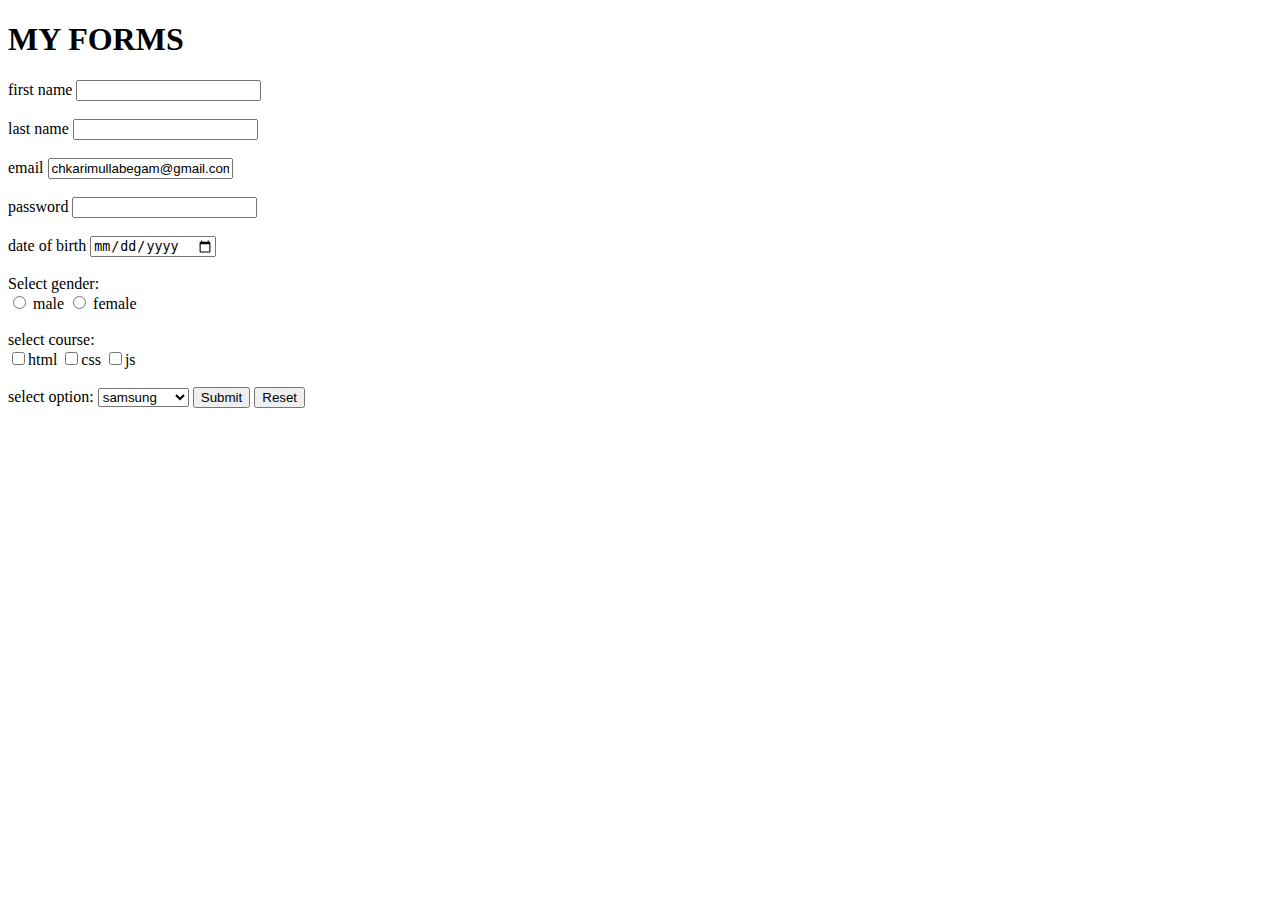
<file: form.html>
<!DOCTYPE html>
<html lang="en">
<head>
    <meta charset="UTF-8">
    <meta name="viewport" content="width=device-width, initial-scale=1.0">
    <title>Document</title>
   
    <h1>MY FORMS</h1>
</head>
<body>
<form action="file.php" method="get">

  <div>
    <label for="fn">first name</label>
    <input type="text" id="fn" name="fname" requried>
    <br>
  </div>
  <br>
  <div>
    <label for="ln">last name</label>
    <input type="text" id="ln" name="lname">
  </div>
   <br>
   <div>
    <label for="m">email</label>
    <input type="email" id="m" value="chkarimullabegam@gmail.com" placeholder="enter your mail" readonly name="mail">
   </div>
   <br>
   <div>
    <label for="pwd">password</label>
    <input type="password" id="pwd" name="pswd">
   </div>
   <br>
   <div>
    <label for="">date of  birth</label>
    <input type="date" name="dob">
   </div>
   
   <br>
   Select gender:
   <div>
    <input type="radio" name="gender" value="male" id="gen">
    <label for="gen">male</label>
    <input type="radio" name="gender" value="female" id="g"> <label for="g">female</label>
   </div>
   <br>
   select course:
   <div>
    <input type="checkbox"><label for="">html</label>
    <input type="checkbox"><label for="">css</label>
    <input type="checkbox"><label for="">js</label>
    </div>
    <br>
    select option:
    <select name="brand" id="">
        select option
        <optgroup label="mobiles">
            <option value="samsung">samsung</option>
            <option value="redme">redme</option>
            <option value="realme">realme</option>

        </optgroup>
        <optgroup label="laptops">
            <option value="dell">dell</option>
        <option value="lenovo">lenovo</option>
        <option value="hp">hp</option>

        </optgroup>
        

    </select>
    <input type="submit">
    <input type="reset">
</form>

    
</body>
</html>
</file>
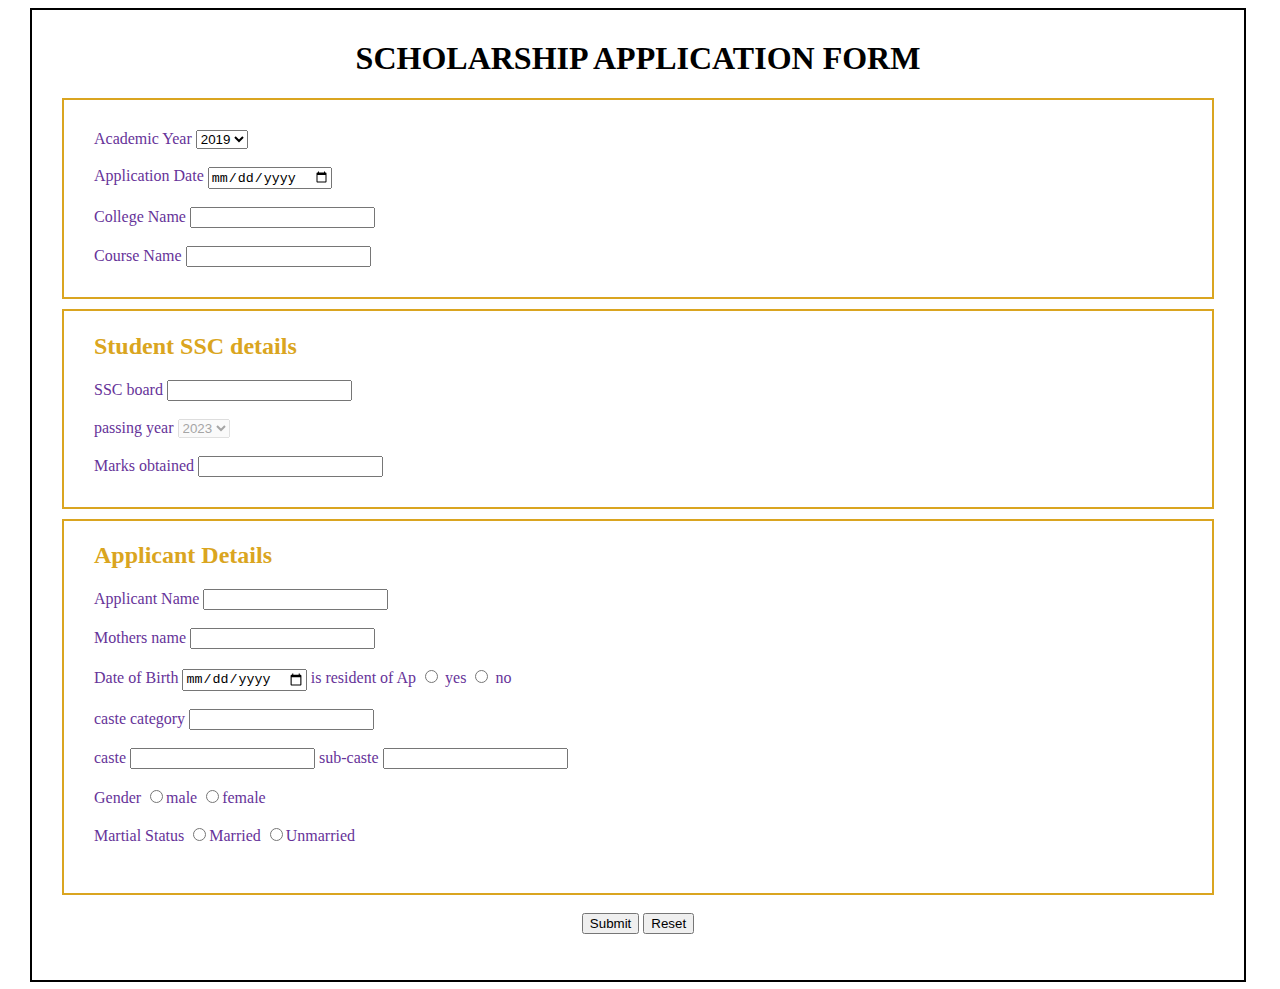
<file: forms.html>
<DOCTYPE html>
<html lang="en">
    <head>
        <meta charset="UTF-8">
       <meta name="viewport" content="width=device-width, initial-scale=1.0">
       <title>Application form</title>
       <style>
        h1
        {
            text-align: center;
            
        }
        body{
            border: 2px solid;
            text-align:left;
            margin-left: 30px;
            padding: 30px;
            width:90%;
        }
        .acdemicYear
        {
            border: 2px solid goldenrod;
            color: rebeccapurple;
            padding: 30px;
        }
        .ssc
        {
            margin-top: 10px;
            border: 2px solid goldenrod;
            color: rebeccapurple;
            padding: 30px;
            padding-top: 2px;
        }
        #details{
            margin-top: 10px;
            border: 2px solid goldenrod;
            color: rebeccapurple;
            padding: 30px;
            padding-top: 2px;
        }
       </style>
    </head>
<body>
    <h1>SCHOLARSHIP APPLICATION FORM</h1>
  <form action="file.php">
       
        
        
            <div class="acdemicYear">
                <label for="y">Academic Year</label>
                <select name="year" id="y"  >
                    <option value="2019">2019</option>
                    <option value="2020">2020</option>
                    <option value="2021">2021</option>
                    <option value="2022">2022</option>
                    <option value="2023">2023</option>
                </select>
            
            <br/><br>
            
                <label for="app date">Application Date</label>  <input type="date" id="app date" name="date">
            <br/><br/>
            <label for="clg name">College Name</label> <input type="text" id="clgname" name="clgnmae">
            <br/><br/>
            <label for="cname">Course Name</label> <input type="text" id="cname" name="cname">
            </div>
            <div class="ssc">
        
            <h2 style="color:goldenrod ;">Student SSC details</h2>
        <label for="sscBoard">SSC board</label> <input type="text">
        <br> <br/>
        <label for="pyear">passing year</label>  
        <select name="year" id=""  disabled>
            
            <option value="2023">2023</option>
        </select>
        <br> <br/>
        <label for="marks">Marks obtained</label> <input type="number" name="marks">
        </div>
        <div id="details">
        <h2 style="color:goldenrod ;">Applicant Details</h2>
        <label for="name">Applicant Name</label> <input type="text" id="name" name="name" required><br><br>
        <label for="mname">Mothers name</label>  <input type="text" id="mname" name="mname"><br><br>
        <label for="dob">Date of Birth</label> <input type="date" id="dob"> 
        <label >is resident of Ap</label> 
        <input type="radio" name="state" id="state" value="yes"> <label for="state">yes</label>
        <input type="radio" name="state" id="stat" value="no"> <label for="stat">no</label><br><br>
        <label for="">caste category </label>  <input type="text"><br><br>
        <label for="">caste</label> <input type="text">   <label for="">sub-caste</label> <input type="text"><br><br>
        <label for="">Gender</label>
        <input type="radio" name="gen" value="male"><label for="">male</label>
        <input type="radio" name="gen" value="female"><label for="">female</label> <br><br>
        <label for="">Martial Status</label>
        <input type="radio" name="mstaus" value="m"><label for="">Married</label>
        <input type="radio" name="mstatus" value="um"><label for="">Unmarried</label> <br><br>
    </div>
    <br>
    <center style="color: blue;"><input type="submit">
        <input type="reset">
    </center>
    </form>
</body>
</html>
</file>
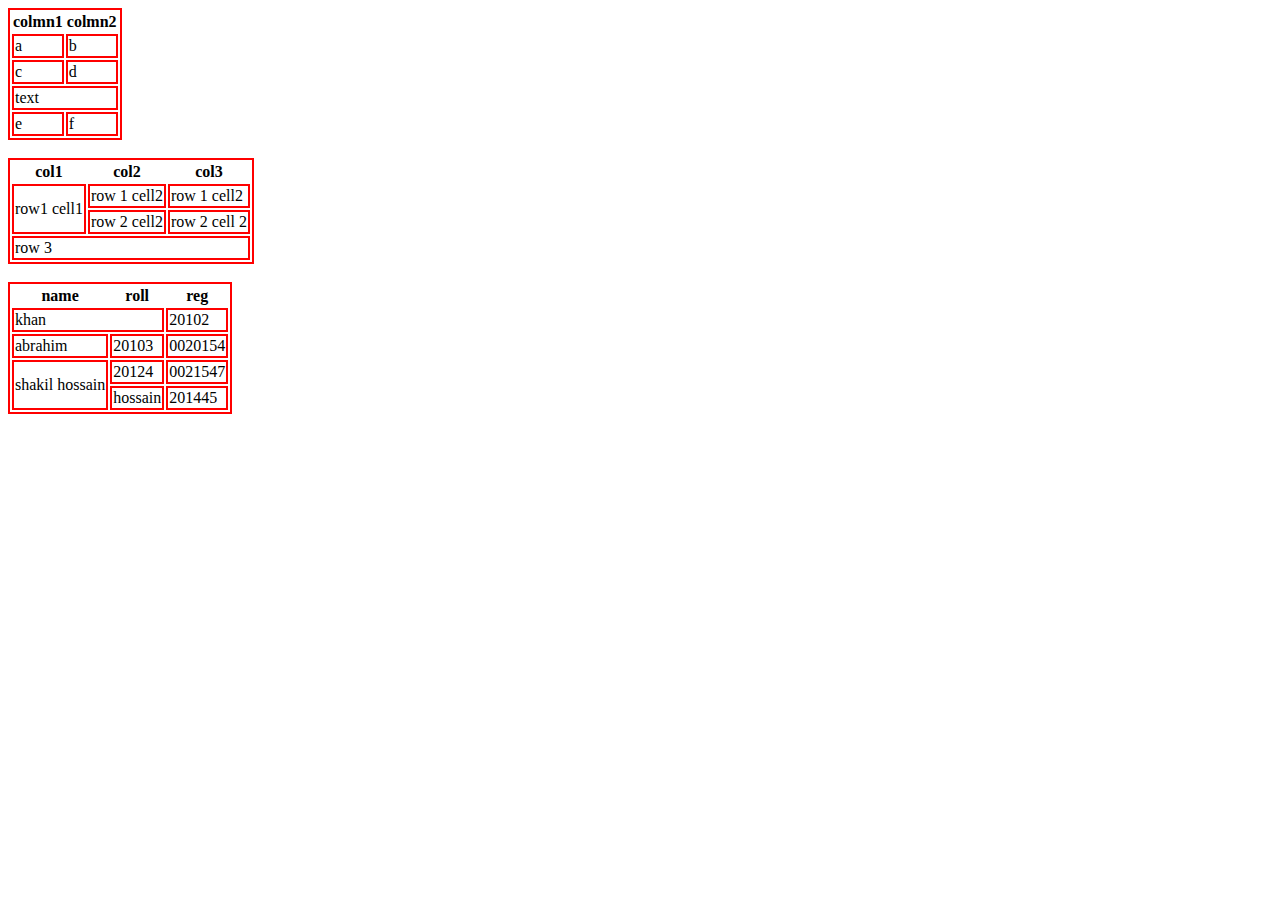
<file: tables.html>
<!DOCTYPE html>
<html lang="en">
<head>
    <meta charset="UTF-8">
    <meta name="viewport" content="width=device-width, initial-scale=1.0">
    <title>Document</title>
    <style>
        table,td
        {
            border: 2px solid red;
        }
    </style>
</head>
<body>
    <div>
        <table>
            <tr> <th>colmn1</th>
            <th>colmn2</th></tr>
    
            <tr><td>a</td>
            <td>b</td></tr>
            <tr><td>c</td>
            <td>d</td></tr>
            <tr ><td colspan="2">text</td></tr>
            <tr><td>e</td>
            <td>f</td></tr>
        </table>
    </div>
    <div>
        <br/>
        <table>
            <tr><th>col1</th>
            <th>col2</th>
        <th>col3</th></tr>
        <tr><td rowspan="2">row1 cell1</td>
        <td>row 1 cell2</td>
    <td>row 1 cell2</td></tr>
    <tr><td>row 2 cell2</td>
    <td>row 2 cell 2</td></tr>
    <tr><td colspan="3">row 3</td></tr>
        </table>
    </div>
    <br/>
    <div>
        <table>
            <tr><th>name</th>
                <th>roll</th>
                <th>reg</th></tr>
                <tr>
                    <td colspan="2">khan </td>
                        <td>20102</td>
                    
                </tr>
                <tr>
                    <td>abrahim</td>
                    <td>20103</td>
                    <td>0020154</td>
                </tr>
                <tr>
                    <td rowspan="2">shakil hossain</td>
                    <td>20124</td>
                    <td>0021547</td>
                </tr>
                <tr><td>hossain</td>
                <td>201445</td></tr>
        </table>

    </div>
</body>
</html>
</file>
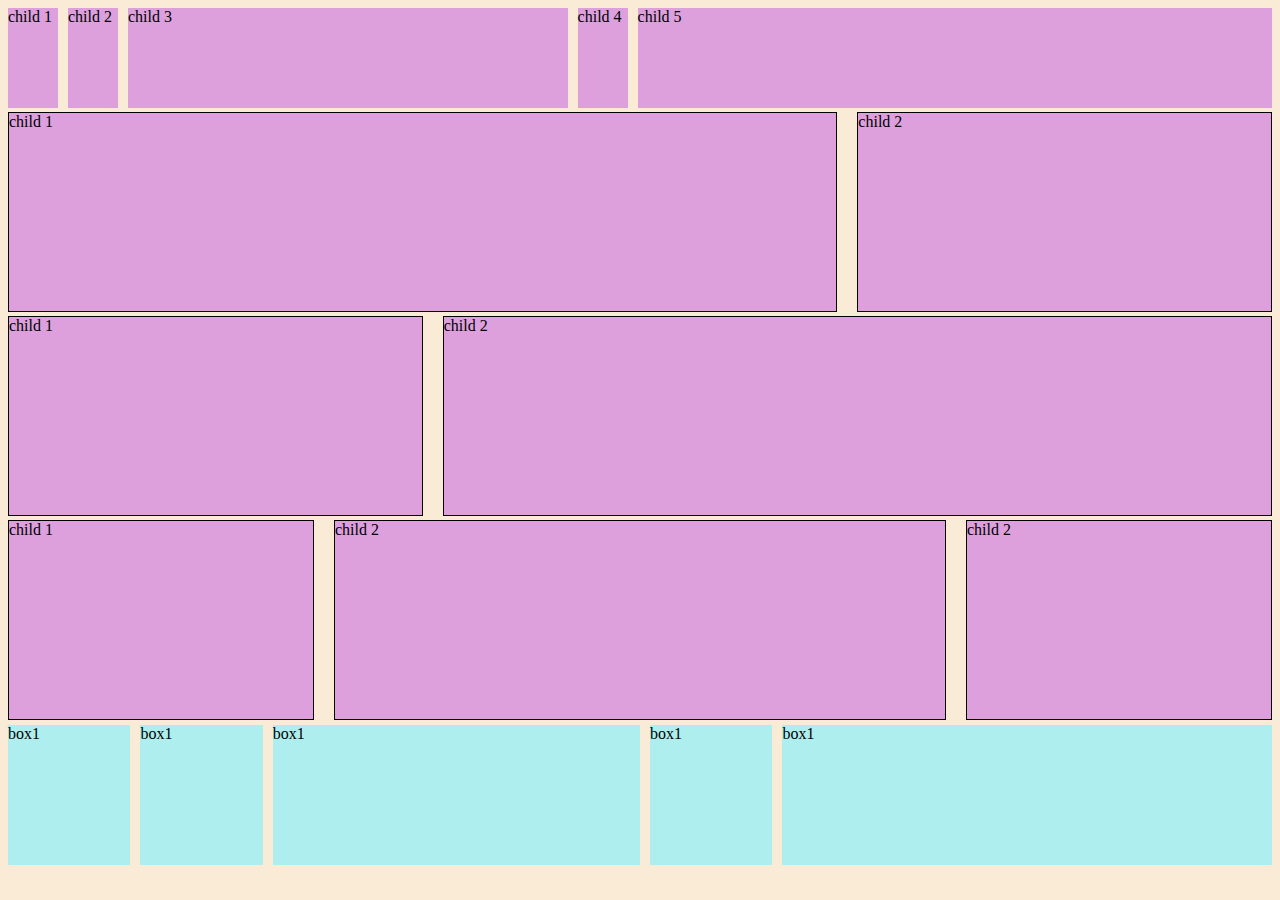
<file: css/container.html>
<!DOCTYPE html>
<html lang="en">
<head>
    <meta charset="UTF-8">
    <meta name="viewport" content="width=device-width, initial-scale=1.0">
    <link rel="stylesheet" href="container.css">
    <title>CONTAINER</title>
</head>
<body id="body">
    <div class="container1">
        <div class="con1">
            <div class="c1">child 1 </div>
            <div class="c1">child 2 </div>
            <div class="c1 c10">child 3 </div>
            <div class="c1 c4">child 4 </div>
            <div class="c1 c5">child 5 </div>

        </div>
    </div>
    
        <div class="con2">
            <div class="g1 g">child 1 </div>
            <div class="g1">child 2 </div>
           
        </div>

        <div class="con3">
            <div class="c3 c">child 1 </div>
            <div class="c3">child 2 </div>
           
        </div>
        <div class="con4">
            <div class="b1 b2">child 1 </div>
            <div class="b1">child 2 </div>
            <div class="b1">child 2 </div>
           
        </div>

       <div id="con5">
        <div id="box">box1</div>
        <div id="box">box1</div>
        <div id="box">box1</div>
        <div id="box">box1</div>
        <div id="box">box1</div>
       </div>
        
    
    
</body>
</html>
</file>
<file: css/container.css>
body
{
    
    
    background-color: antiquewhite;
    
}

.con1 
{
display: flex;
gap: 10px;
}
.c1
{
    width: 50px;
    height: 100px;
    background-color:plum;
    
}
.c10
{
    flex-grow: 2;
}
.c5{
    flex-grow:3 ;
}
.con2
{
    
    display: grid;
margin-top: 4px;
    grid-template-columns: 2fr 1fr;
   gap: 20px;
    height: 200px;
    
    
}

    
    

.g1
{
   
  
    background-color:plum;
    border:1px solid black;
  
   
}

.g
{
    grid-column-start: 1;
    grid-column-end: 1;
    grid-row-start: 1;
    grid-row-end: 1;
}
.con3
{
    
    display: grid;
margin-top: 4px;
    grid-template-columns: 1fr 2fr;
   gap: 20px;
    height: 200px;
}
.c3
{
   
  
    background-color:plum;
    border:1px solid black;
  
   
}
.c
{
    grid-column-start: 1;
    grid-column-end: 1;
    grid-row-start: 1;
    grid-row-end: 1;
}
.con4
{
    
    display: grid;
margin-top: 4px;
    grid-template-columns: 1fr 2fr 1fr;
   gap: 20px;
    height: 200px;
}
.b1
{
   
  
    background-color:plum;
    border:1px solid black;
  
   
}
#con5
{
    display: grid;
    margin-top: 5px;
    gap: 10px;
    grid-template-columns:1fr 1fr 3fr 1fr 4fr ;
}
#box
{
background-color: paleturquoise;
height: 140px;
border:2px black
}
</file>
